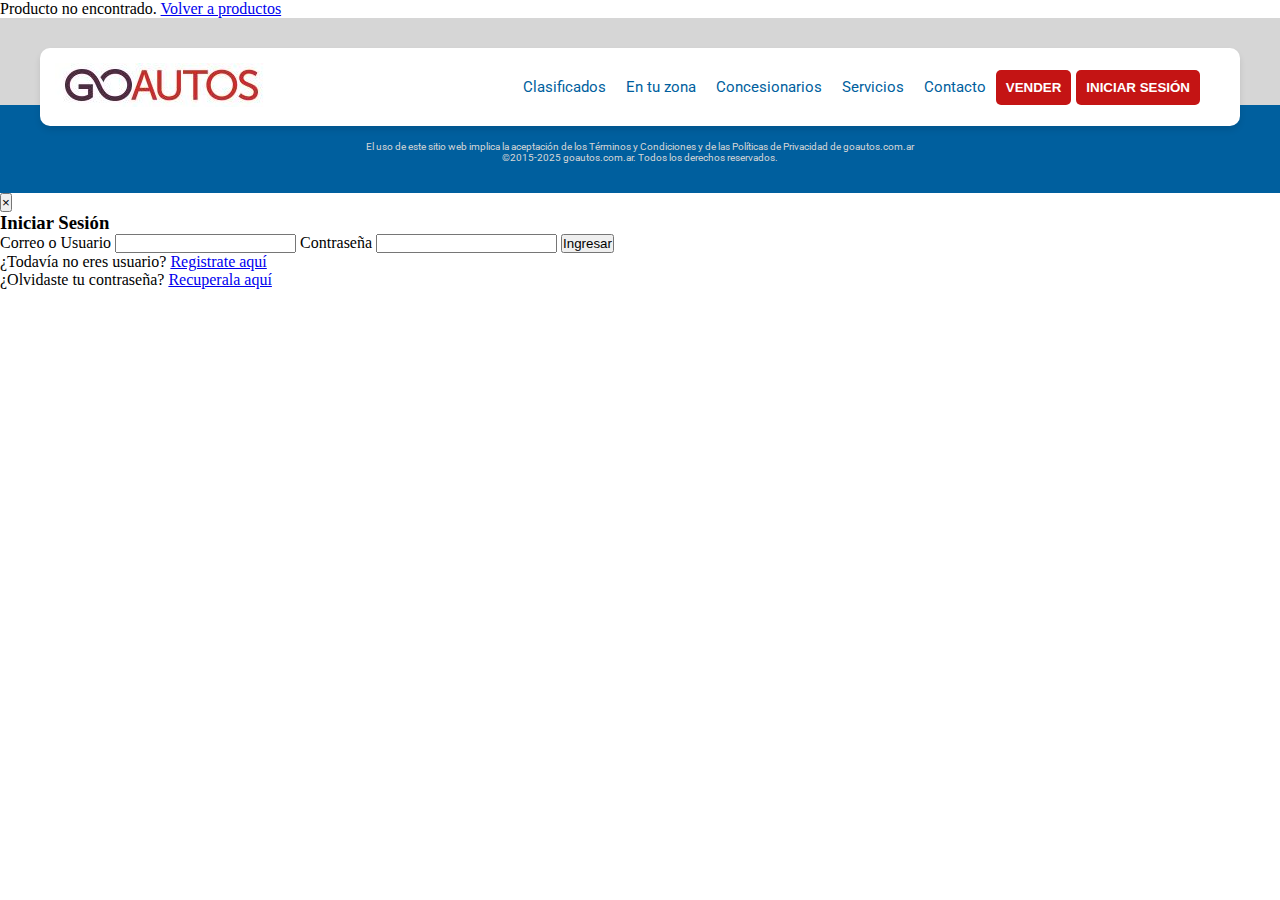
<file: detalle.html>
<!DOCTYPE html>
<html lang="es">

<head>
    <meta charset="UTF-8">
    <meta name="viewport" content="width=device-width, initial-scale=1.0">
    <title>Repuestos - Go Autos </title>
    <link rel="stylesheet" href="styles.css">
    <link rel="preconnect" href="https://fonts.googleapis.com">
    <link rel="preconnect" href="https://fonts.gstatic.com" crossorigin>
    <link href="https://fonts.googleapis.com/css2?family=Roboto:ital,wght@0,100..900;1,100..900&display=swap"
        rel="stylesheet">
</head>

<body>
    <header>
        <nav class="banner-cabecera">
            <div class="container">
                <a href="index.php" class="logo">
                    <img src="Images/logo_goautos.jpg" alt="Go Autos" />
                </a>
                <nav class="menu">
                    <ul>
                        <li><a href="https://goautos.com.ar/clasificados">Clasificados</a></li>
                        <li><a href="https://goautos.com.ar/en-tu-zona">En tu zona</a></li>
                        <li><a href="https://goautos.com.ar/go-concesionarios">Concesionarios</a></li>
                        <li><a href="https://goautos.com.ar/servicios">Servicios</a></li>
                        <li><button class="btnVender">VENDER</button></li>
                        <li><button class="btnLogin">INICIAR SESIÓN</button></li>

                    </ul>

                </nav>
            </div>
        </nav>

    </header>


    <section class="buscador">
        <input type="text" placeholder="¿Qué repuesto buscás?" />
        <button>Buscar</button>
    </section>
    <a href="index.html" class="volver">← Volver a Productos</a>

    <div class="producto-detalle">
        <div class="tituloProducto">
            <h2 id="producto-nombre"></h2>
            <h2 id="consultaPrecio">Precio a Consultar</h2>

        </div>
        <div class="producto-img">
            <img id="producto-img" src="" alt="Producto">
        </div>
        <div class="columna-derecha">
            <div class="info">

                <p><b>Código/SKU:</b> <span id="producto-codigo"></span></p>
                <p><b>Marca Vehículo:</b> <span id="producto-marca"></span></p>
                <p><b>Modelo/Año:</b> <span id="producto-modelo"></span></p>
                <p><b>Diametro:</b> <span id="producto-modelo"></span></p>
                <p><b>N° Planos:</b> <span id="producto-modelo"></span></p>
                <p><b>Precio:</b> <span id="producto-precio"></span></p>
                <p><b>Stock:</b> <span id="producto-stock"></span></p>
                <p><b>Descripción:</b> <span id="producto-desc"></span></p>
            </div>
            <aside class="contacto2">

                <h4>ENVIAR MENSAJE AL VENDEDOR</h4>
                <form class="form-contacto" action="#" method="post">
                    <label for="nombre">Nombre y Apellido</label>
                    <input type="text" id="nombre" name="nombre" placeholder="Ej: Juan Pérez" required>
                    <small class="sugerencia">Ingresá tu nombre completo</small>

                    <label for="telefono">Teléfono</label>
                    <input type="tel" id="telefono" name="telefono" placeholder="Ej: 351 1234567" required>
                    <small class="sugerencia">Incluí código de área</small>

                    <label for="email">Correo electrónico</label>
                    <input type="email" id="email" name="email" placeholder="Ej: usuario@gmail.com" required>
                    <small class="sugerencia">Usá un email válido, lo necesitaremos para responderte</small>

                    <label for="mensaje">Mensaje</label>
                    <textarea id="mensaje" name="mensaje" rows="4" placeholder="Contanos en qué estás interesado..."
                        required></textarea>

                    <button type="submit">ENVIAR</button>
                </form>
            </aside>
        </div>
    </div>



    <a href="https://wa.me/5493515523962" class="btn-whatsapp" target="_blank" aria-label="Contactar por WhatsApp">
        <img src="https://upload.wikimedia.org/wikipedia/commons/6/6b/WhatsApp.svg" alt="WhatsApp">
    </a>

    <script>
        // Datos de ejemplo visuales (luego vendrán del backend)
        const productos = {
            "29247": {
                nombre: "KIT DISTRIBUCIÓN",
                codigo: "29247",
                marca: "Toyota",
                modelo: "Corolla 2010",
                precio: "$50.000",
                stock: "10",
                desc: "Kit completo de distribución para Toyota Corolla.",
                img: "Images/goautos_big_publicaciones_29247_1688514994_1_402.jpg"
            },
            "29341": {
                nombre: "MANGUERA TOMA DE AIRE HONDA ACCORD 2.4",
                codigo: "29341",
                marca: "Honda",
                modelo: "Accord 2.4 2003/2007",
                precio: "$15.000",
                stock: "5",
                desc: "Manguera de aire para filtro a motor Honda Accord.",
                img: "Images/goautos_big_publicaciones_29341_1741956794_1_857.jpg"
            },
            "29340": {
                nombre: "MANGUERA INTERCOOLER MERCEDES BENZ SPRINTER 313",
                codigo: "29340",
                marca: "Mercedes Benz",
                modelo: "Sprinter 313 2002/2013",
                precio: "$25.000",
                stock: "3",
                desc: "Manguera intercooler para Mercedes Benz Sprinter 313.",
                img: "Images/goautos_big_publicaciones_29340_1741956345_1_877.jpg"
            }
        };

        // Leer ID desde la URL
        const params = new URLSearchParams(window.location.search);
        const id = params.get("id");

        // Cargar info del producto
        if (productos[id]) {
            const p = productos[id];
            document.getElementById("producto-img").src = p.img;
            document.getElementById("producto-nombre").textContent = p.nombre;
            document.getElementById("producto-codigo").textContent = p.codigo;
            document.getElementById("producto-marca").textContent = p.marca;
            document.getElementById("producto-modelo").textContent = p.modelo;
            document.getElementById("producto-precio").textContent = p.precio;
            document.getElementById("producto-stock").textContent = p.stock;
            document.getElementById("producto-desc").textContent = p.desc;
        } else {
            document.body.innerHTML = "<p>Producto no encontrado. <a href='index.html'>Volver a productos</a></p>";
        }
    </script>



    <footer class="footer">
        <div class="container-footer">
            <a href="index.php" class="logo">
                <img src="Images/logo_goautos.jpg" alt="Go Autos" />
            </a>
            <nav class="menu">
                <ul>
                    <li><a href="https://goautos.com.ar/clasificados">Clasificados</a></li>
                    <li><a href="https://goautos.com.ar/en-tu-zona">En tu zona</a></li>
                    <li><a href="https://goautos.com.ar/go-concesionarios">Concesionarios</a></li>
                    <li><a href="https://goautos.com.ar/servicios">Servicios</a></li>
                    <li><a href="https://goautos.com.ar/contacto">Contacto</a></li>
                        <li><button class="btnVender">VENDER</button></li>
                        <li><button class="btnLogin">INICIAR SESIÓN</button></li>
                </ul>
            </nav>
        </div>

        <div class="footer-bottom">
            <p>
                El uso de este sitio web implica la aceptación de los
                Términos y Condiciones y de las Políticas de Privacidad de goautos.com.ar <br>

                ©2015-2025 goautos.com.ar. Todos los derechos reservados.
            </p>
        </div>
    </footer>

    <!-- 🟦 MODAL PERSONALIZADO -->
    <div id="modal" class="modal">
        <div class="modal-overlay" id="modalOverlay"></div>
        <div class="modal-content">
            <button class="modal-close" id="cerrarModal">&times;</button>
            <h3>Iniciar Sesión</h3>
            <form id="formLogin" action="registerUser" method="POST">
                <label for="usuario">Correo o Usuario</label>
                <input type="text" id="usuario" name="usuario" required>

                <label for="password">Contraseña</label>
                <input type="password" id="password" name="password" required>

                <button type="submit" class="btn-modal">Ingresar</button>

                <p class="modal-texto">
                    ¿Todavía no eres usuario?
                    <a href="#" id="abrirRegistro">Registrate aquí</a>
                </p>

                <p class="modal-texto2">
                    ¿Olvidaste tu contraseña?
                    <a href="#" id="abrirRegistro">Recuperala aquí</a>
                </p>
            </form>
        </div>
    </div>
      <script src="modal.js" defer></script>

</body>

</html>
</file>
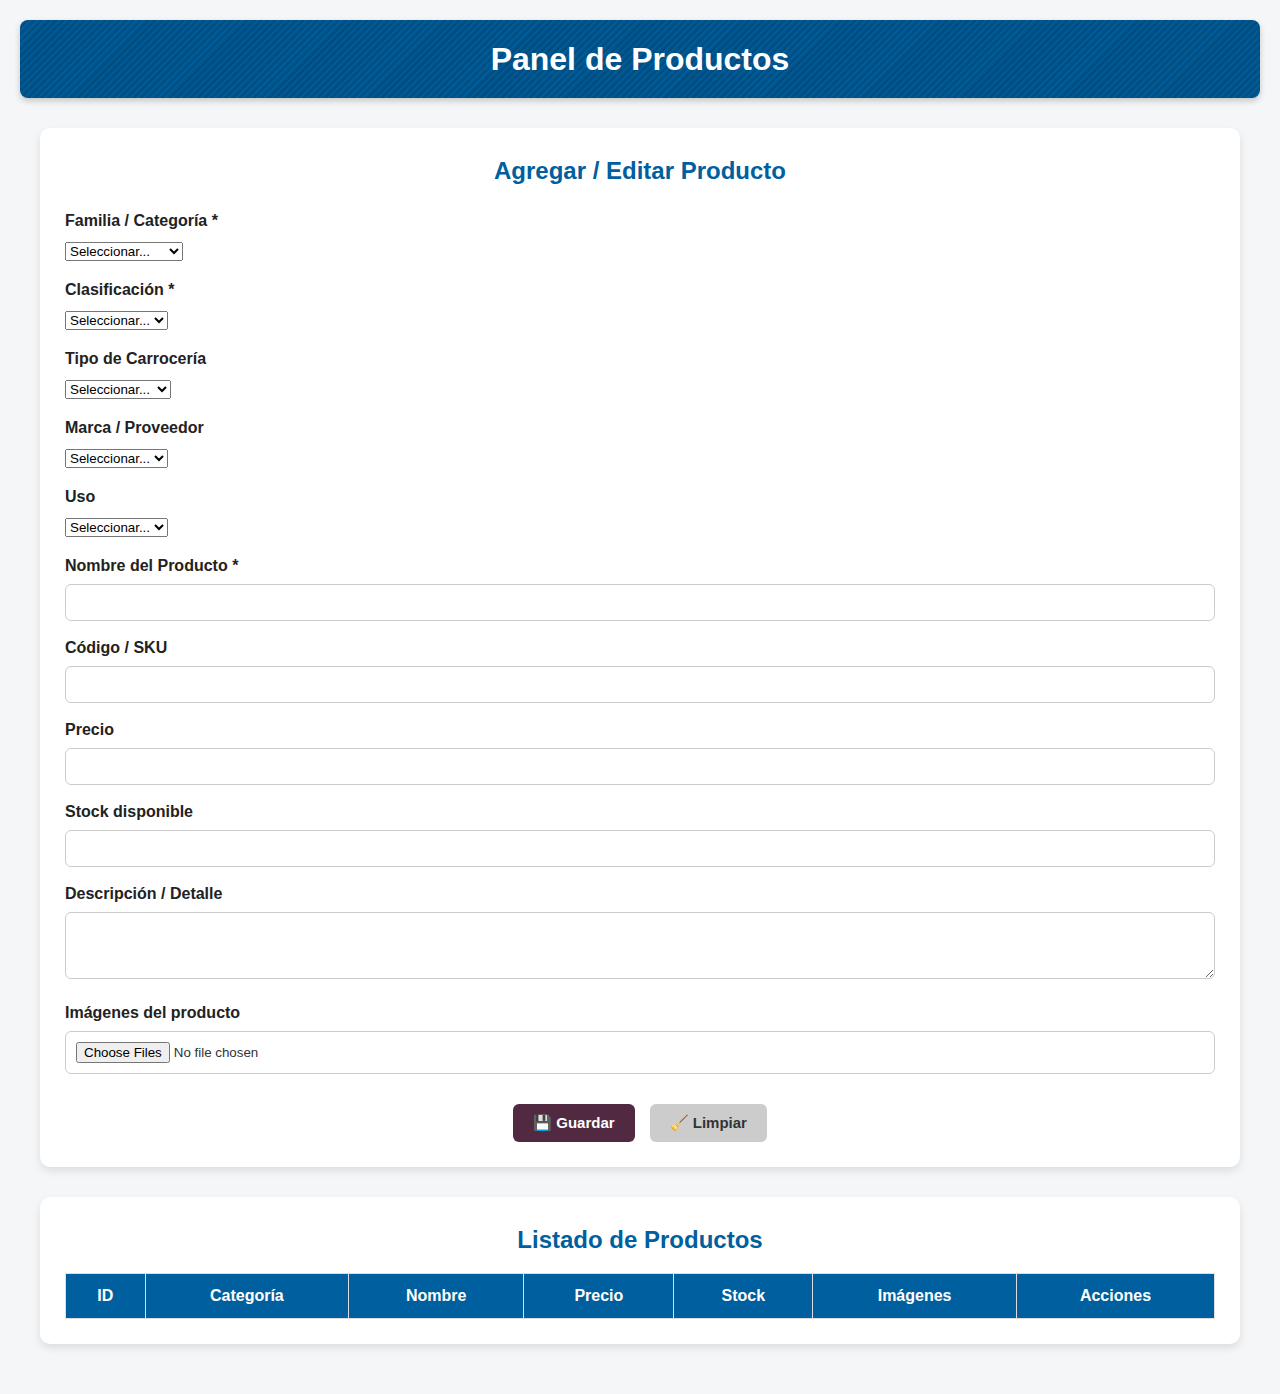
<file: admin/panel.html>
<!DOCTYPE html>
<html lang="es">
<head>
  <meta charset="UTF-8" />
  <meta name="viewport" content="width=device-width, initial-scale=1.0" />
  <title>Panel de Productos - Go Autos</title>
  <link rel="stylesheet" href="panel.css" />
</head>

<body>
  <header>
    <h1>Panel de Productos</h1>
  </header>

  <section class="panel-container">
    <!-- FORMULARIO DE ALTA / EDICIÓN -->
    <form id="formProducto" enctype="multipart/form-data" class="formulario">
      <h2 id="tituloForm">Agregar / Editar Producto</h2>
      <input type="hidden" id="id" name="id" />

      <!-- CAMPOS SELECT -->
      <div class="campo">
        <label for="categoria">Familia / Categoría *</label>
        <select id="categoria" name="categoria" required>
          <option value="">Seleccionar...</option>
          <option value="Manguera">Manguera</option>
          <option value="Bomba de Agua">Bomba de Agua</option>
          <option value="Depósito">Depósito</option>
          <option value="Correa">Correa</option>
        </select>
      </div>

      <div class="campo">
        <label for="clasificacion">Clasificación *</label>
        <select id="clasificacion" name="clasificacion" required>
          <option value="">Seleccionar...</option>
          <option value="Leve">Leve</option>
          <option value="Pesado">Pesado</option>
          <option value="Agrícola">Agrícola</option>
        </select>
      </div>

      <div class="campo">
        <label for="carroceria">Tipo de Carrocería</label>
        <select id="carroceria" name="carroceria">
          <option value="">Seleccionar...</option>
          <option value="Auto y SUV">Auto y SUV</option>
          <option value="Camión o Bus">Camión o Bus</option>
        </select>
      </div>

      <div class="campo">
        <label for="proveedor">Marca / Proveedor</label>
        <select id="proveedor" name="proveedor">
          <option value="">Seleccionar...</option>
          <option value="Cauplas">Cauplas</option>
          <option value="Saxum">Saxum</option>
          <option value="Florio">Florio</option>
          <option value="Continental">Continental</option>
        </select>
      </div>

      <div class="campo">
        <label for="uso">Uso</label>
        <select id="uso" name="uso">
          <option value="">Seleccionar...</option>
          <option value="Calefacción">Calefacción</option>
          <option value="Distribución">Distribución</option>
          <option value="Refrigeración">Refrigeración</option>
        </select>
      </div>

      <!-- CAMPOS DE TEXTO / NUMÉRICOS -->
      <div class="campo">
        <label for="nombre">Nombre del Producto *</label>
        <input type="text" id="nombre" name="nombre" required />
      </div>

      <div class="campo">
        <label for="codigo">Código / SKU</label>
        <input type="text" id="codigo" name="codigo" />
      </div>

      <div class="campo">
        <label for="precio">Precio</label>
        <input type="number" id="precio" name="precio" min="0" step="0.01" />
      </div>

      <div class="campo">
        <label for="stock">Stock disponible</label>
        <input type="number" id="stock" name="stock" min="0" />
      </div>

      <div class="campo">
        <label for="descripcion">Descripción / Detalle</label>
        <textarea id="descripcion" name="descripcion" rows="3"></textarea>
      </div>

      <!-- IMÁGENES MÚLTIPLES -->
      <div class="campo">
        <label for="imagenes">Imágenes del producto</label>
        <input type="file" id="imagenes" name="imagenes[]" accept="image/*" multiple />
        <div id="previewContainer" class="preview-grid"></div>
      </div>

      <div class="botones">
        <button type="submit" class="btn-guardar">💾 Guardar</button>
        <button type="button" class="btn-limpiar" onclick="limpiarFormulario()">🧹 Limpiar</button>
      </div>
    </form>

    <!-- TABLA DE PRODUCTOS -->
    <section class="tabla-productos">
      <h2>Listado de Productos</h2>
      <table>
        <thead>
          <tr>
            <th>ID</th>
            <th>Categoría</th>
            <th>Nombre</th>
            <th>Precio</th>
            <th>Stock</th>
            <th>Imágenes</th>
            <th>Acciones</th>
          </tr>
        </thead>
        <tbody id="tablaProductos"></tbody>
      </table>
    </section>
  </section>

  <script src="panel.js"></script>
</body>
</html>
</file>
<file: styles.css>
* {
  margin: 0;
  padding: 0;
  box-sizing: border-box;
}

.banner-cabecera {
  background-color: #005f9e;
  background-image: repeating-linear-gradient(-45deg,
      rgba(0, 0, 0, 0.2),
      rgba(0, 0, 0, 0.2) 1px,
      transparent 5px,
      transparent 5px);
  min-height: 80px;
  /* altura mínima */
  padding: 20px;
  /* espacio adaptable */
  display: flex;
  justify-content: center;
  /* centra horizontal */
  align-items: center;
  /* centra vertical */
  flex-wrap: wrap;
  /* permite salto de línea */
  text-align: center;
  box-sizing: border-box;
}

@media (max-width: 768px) {

  .banner-cabecera,
  .footer {
    flex-direction: column;
    gap: 10px;
    padding: 20px 10px;
  }

}

.container {
  width: 100%;
  max-width: 1200px;
  /* Ajusta este valor según lo que necesites */
  margin: 0 auto;
  /* Esto centra el contenedor horizontalmente */
  display: flex;
  justify-content: space-between;
  /* Para separar logo y menú */
  align-items: center;
  padding: 15px;
  background-color: white;
  border-radius: 10px;
  box-shadow: 0 4px 6px rgba(0, 0, 0, 0.1);
}

.menu ul {
  width: 100%;
  display: flex;
  list-style: none;
  margin-right: 20px;
  font-family: "Roboto", sans-serif;
  font-size: 15px;

  align-items: center;

}

.menu ul a {
  margin: 10px;
  text-decoration: none;
  color: #005f9e;
}

.menu ul a:hover {
  color: #512a42;
}

.menu ul a.active {
  color: #512a42;
}

.menu button {
  display: flex;
  background-color: #c41414;
  text-decoration: none;
  color: white;
  border-radius: 5px;
  padding: 10px;
  cursor: pointer;
  transition: background-color 0.3s ease, color 0.3s ease;
  /* transición suave */
  font-weight: bold;
  margin-right: 5px;
  border: none;
}

.menu button:hover {
  display: flex;
  background-color: #b9b9b9;
  font-weight: bold;
  color: #512a42;

}

#boton2 {
  display: flex;
  background-color: #512a42;
  text-decoration: none;
  color: white;
  border-radius: 5px;
  padding: 10px;
  cursor: pointer;
  transition: background-color 0.3s ease, color 0.3s ease;
  /* transición suave */
  font-weight: bold;


}

#boton2:hover {
  display: flex;
  background-color: #b9b9b9;
  font-weight: bold;
  color: #512a42;

}

.footer {
  background: linear-gradient(to bottom, #d6d6d6 0% 50%, #005f9e 50% 100%);

  height: 175px;
  /* Ajusta según necesites */
  display: flex;
  justify-content: center;
  /* centra horizontalmente */
  align-items: center;
  /* centra verticalmente */
  padding: 15px;
  /* opcional, para separarlo un poco del borde */
  flex-direction: column;
  flex-wrap: wrap;
}

.container-footer {
  width: 100%;
  max-width: 1200px;
  /* Ajusta este valor según lo que necesites */
  margin: 0 auto;
  /* Esto centra el contenedor horizontalmente */
  display: flex;
  justify-content: space-between;
  /* Para separar logo y menú */
  align-items: center;
  padding: 15px;
  background-color: white;
  border-radius: 10px;
  box-shadow: 0 4px 6px rgba(0, 0, 0, 0.1);
}

.footer-bottom {
  text-align: center;
  margin-top: 15px;
  font-size: 14px;
  color: #d6d6d6;
  font-family: "Roboto", sans-serif;
  font-size: 10px;

}

.catalogo {
  display: grid;
  grid-template-columns: 250px 1fr 250px;
  /* filtros a la izquierda, productos a la derecha */
  gap: 20px;
  padding: 20px;
  max-width: 1200px;
  /* igual que el sitio original */
  margin: 0 auto;
  /* centra el contenedor */
  align-items: start;
  /* 👈 cada columna se ajusta a su propio contenido */
}

.filtros {
  background: #f7f7f7;
  padding: 15px;
  border-radius: 10px;
  font-family: "Roboto", sans-serif;
  ;
}

.productos {
  display: grid;
  grid-template-columns: repeat(3, minmax(0, 1fr));
  /* evita que el contenido estire la columna */
  gap: 20px;
  font-family: "Roboto", sans-serif;
  align-items: stretch;
  /* Alinea todas las cards desde arriba */
}

.producto {
  border: 1px solid #ddd;
  border-radius: 10px;
  padding: 10px;
  text-align: center;
  transition: 0.3s;
  background: #b9b9b97e;
  max-width: 100%;
  overflow: hidden;
  justify-content: space-between;
  height: 100%;

}

.producto:hover {
  box-shadow: 0 4px 12px rgba(0, 0, 0, 0.1);
}

.producto img {
  max-width: 100%;
  width: 100%;
  height: 150px;
  /* altura fija para todas las imágenes */
  object-fit: cover;
  /* mantiene proporción y recorta si es necesario */
  border-radius: 8px;
  display: block;
  margin-bottom: 10px;

}

.producto h4 {
  display: block;
  /* asegurarse que sea un bloque */
  width: 100%;
  /* ocupa el ancho de la tarjeta */
  overflow: hidden;
  /* corta el exceso de texto */
  text-overflow: ellipsis;
  /* agrega "..." */
  white-space: nowrap;
  /* mantiene una sola línea */
  margin: 5px 0;
  box-sizing: border-box;
}

.buscador {
  display: flex;
  justify-content: center;
  align-items: center;
  margin: auto;
  gap: 10px;
  background-color: #b9b9b97e;
  padding: 20px
}

.buscador input {
  width: 700px;
  max-width: 100%;
  padding: 10px;
  border: 1px solid #ccc;
  border-radius: 5px;
  font-size: 14px;
}

.buscador button {
  background-color: #005f9e;
  color: white;
  border: none;
  padding: 10px 15px;
  border-radius: 5px;
  cursor: pointer;
  transition: 0.3s;
}

.buscador button:hover {
  background-color: #003f6b;
}

.verMas {
  background-color: #512a42;
  color: #ccc;
  margin: 10px;
  padding: 5px;
  border-radius: 5px;
  transition: background-color 0.3s ease, color 0.3s ease;
  border: none;
}

.verMas:hover {
  background-color: #714b63;
  color: white;
}

/* contenedor interno para título y precio */
.producto-info {
  min-height: 60px;
  /* altura mínima para que los títulos se alineen */

}

.producto-info h3,
.producto-info p {
  margin: px 0;
}

.contacto {
  background: #b9b9b97e;
  padding: 20px;
  border-radius: 10px;
  font-family: "Roboto", sans-serif;
}

.contacto h4 {
  margin-bottom: 15px;
  color: #c41414;
  border-radius: 5px;
  padding: px;

}

.form-contacto {
  display: flex;
  flex-direction: column;
  gap: 10px;
}

.form-contacto label {
  font-size: 14px;
  font-weight: bold;
  color: #333;
}

.form-contacto input,
.form-contacto textarea {
  padding: 8px;
  border: 1px solid #ccc;
  border-radius: 5px;
  font-size: 14px;
  width: 100%;
}

.form-contacto button {
  background-color: #512a42;
  color: white;
  border: none;
  padding: 10px;
  border-radius: 5px;
  cursor: pointer;
  font-weight: bold;
  transition: background-color 0.3s ease;
}

.form-contacto button:hover {
  background-color: #714b63;
}

.p1 {
  font-size: small;
  color: #6d6d6d;
}

.sugerencia {
  font-size: 12px;
  color: #6d6d6d;
  display: block;
  margin-top: 3px;
}

.btn-whatsapp {
  position: fixed;
  bottom: 50px;
  /* distancia desde abajo */
  right: 50px;
  /* distancia desde la derecha */
  background-color: #25d366;
  color: white;
  font-size: 28px;
  width: 55px;
  height: 55px;
  border-radius: 50%;
  display: flex;
  align-items: center;
  justify-content: center;
  text-decoration: none;
  box-shadow: 0 4px 6px rgba(0, 0, 0, 0.3);
  z-index: 1000;
  transition: transform 0.2s;

}

.btn-whatsapp:hover {
  transform: scale(1.1);
}

/* Ajustes responsive */
@media (max-width: 1024px) {
  .catalogo {
    grid-template-columns: 200px 1fr;
    /* filtros a la izq, productos al lado */
  }

  .contacto {
    grid-column: 1 / -1;
    /* formulario pasa abajo */
    margin-top: 20px;
  }

  .buscador input {
    width: 100%;
    max-width: 500px;
  }
}

@media (max-width: 768px) {
  .catalogo {
    grid-template-columns: 1fr;
    /* todo en 1 columna */
  }

  .filtros {
    width: 100%;
  }

  .productos {
    grid-template-columns: repeat(2, 1fr);
  }

  .container {
    flex-direction: column;
    text-align: center;
    gap: 15px;
    font-weight: bold;
  }

  .container-footer {
    flex-direction: column;
    font-weight: bold;
  }

  .menu ul {
    flex-direction: column;
    margin: 10px 0;
    padding: 0;
  }

  .buscador {
    flex-direction: column;
  }

  .buscador input {
    max-width: 100%;
  }
}

@media (max-width: 480px) {
  .productos {
    grid-template-columns: 1fr;
    /* productos de a uno */
  }

  .btn-whatsapp {
    bottom: 20px;
    right: 20px;
    width: 45px;
    height: 45px;
    font-size: 22px;
  }

  .banner-cabecera,
  .footer {
    height: auto;
    /* que crezca según el contenido */
    padding: 15px;
  }

}

@media (max-width: 480px) {
  .menu ul {
    display: flex;
    flex-direction: column;
    gap: 10px;
    align-items: center;
  }

  .menu button,
  #boton2 {
    width: 150px;
    /* mismo ancho para todos */
    padding: 10px;
    /* espacio interno consistente */
    font-size: 14px;
    /* tamaño de letra */
    display: inline-flex;
    /* o flex para centrar contenido */
    justify-content: center;
    /* centra horizontalmente el texto */
    text-align: center;
    /* por si acaso */
  }
}

/* Sidebar */
.sidebar {
  width: 260px;
  background: #005f9e;
  padding: 10px;
  border-right: 1px solid #ccc;
  min-height: unset;
  font-family: "Roboto", sans-serif;
  border-radius: 10px;
}

.sidebar h3 {
  margin-bottom: 12px;
  color: rgb(255, 255, 255);

}

/* Lista principal */
.filter-list {
  list-style: none;
  padding: 0;
  margin: 0;


}


/* Cada bloque de filtro */
.filter-item {
  margin-bottom: 0px;
  margin: 0px;
  
}

/* Botón que abre/cierra el submenú */
.filter-toggle {
  width: 100%;
  background: none;
  border: none;
  margin: 0px;
  padding: 10px 0px;
  text-align: left;
  font-weight: bold;
  cursor: pointer;
  border-radius: 5px;
  transition: background 0.2s;
  color: #ffffff;
  font-family: "Roboto", sans-serif;

}

.filter-toggle:hover {
  background: #003f6b;
}

/* Sublista oculta por defecto */
.filter-sublist {
  list-style: none;
  padding-left: 0px;
  margin: 0px 0;
  display: none;
  background-color: #ffffff73;
  border-radius: 5px;
  color: #512a42;
  font-family: "Roboto", sans-serif;
}

.filter-sublist li {
  margin: 0px 0;
}

/* Icono + / - */
.filter-toggle::after {
  content: " +";
  float: right;
}

.filter-item.open>.filter-toggle::after {
  content: " −";
}

.filter-item.open>.filter-sublist {
  display: block;
}

@media (max-width: 768px) {
  .sidebar {
    width: 100%;
    /* ocupa todo el ancho */
    min-height: auto;
    /* que crezca según el contenido */
    border-right: none;
    /* ya no es lateral */
    border-bottom: 1px solid #ccc;
    /* opcional: línea abajo */
    margin-bottom: 0px;
    /* espacio con productos */
  }
}

.chip {
  display: inline-block;
  padding: 6px 12px;
  margin: 5px 0px;
  border-radius: 10px;
  background: #e0e0e0;
  color: #333;
  font-size: 14px;
  cursor: pointer;
  transition: all 0.2s ease-in-out;
}

.chip:hover {
  background: #c7c7c7;
}

.chip.active {
  background: #005f9e;
  color: #fff;
  font-weight: bold;
}

.volver {
  display: inline-block;
  margin-bottom: 20px;
  font-weight: bold;
  color: #512a42;
  text-decoration: none;
  font-size: 1.1em;
  transition: color 0.2s ease;
  font-family: "Roboto";
}

.volver:hover {
  color: #0056b3;
}

.producto-detalle {
    display: grid;
    grid-template-columns: 1fr 1fr; /* dos columnas: imagen y detalle */
    gap: 10px;
    align-items: start;
    font-family: "Roboto";
    max-width: 1200px; /* limita el ancho total */
    margin: 0 auto; /* centra horizontalmente */
    padding: 20px; /* opcional: deja espacio interno */
}

#producto-nombre {
  color: #c41414;
  padding: 5px;
  border-radius: 5px;
  margin: 0px 0px 20px;
}

#consultaPrecio{
  font-family: "Roboto";
  color: #512a42;
  font-weight: 800;

}

.tituloProducto {
  grid-column: 1 / -1;
  display: flex;
  justify-content: space-between;
  align-items: baseline; /* 👈 alinea los textos por su línea base tipográfica */
  margin-bottom: 20px;
  padding: 10px;
  background-color: #f6f6f6;
  border-radius: 6px;
}

/* Normaliza los dos h2 */
.tituloProducto h2 {
  margin: 0;
  padding: 0;
  font-weight: 400;
  line-height: 1; /* evita pequeñas diferencias de altura */
  font-family: "Roboto", sans-serif;
}

.info p{
    margin: 3px 0;   /* menos espacio vertical entre líneas */
  line-height: 1; /* opcional, controla altura de línea */
  font-size: 14px;  /* ajusta según tu diseño */
}



@media (max-width: 768px) {
  .producto-detalle {
    display: grid;
    grid-template-columns: 1fr; /* una sola columna */
    gap: 20px;
  }

  .producto-detalle img {
    max-width: 100%;
    margin: 0 auto;
    display: block;
  }

  .info {
    width: 100%;
    text-align: left;
  }

  .container {
    box-shadow: none;
    border-radius: 10px;
    padding: 15px;
  }

  .volver {
    display: block;
    margin-bottom: 15px;
    text-align: left;
  }

  .columna-derecha {
    display: flex;
    flex-direction: column;
    gap: 20px;
    padding: 20px;
  }
}

.contacto2 {
  background: #b9b9b97e;
  padding: 20px;
  border-radius: 10px;
  font-family: "Roboto", sans-serif;
  margin: 20px 0px 20px ;
}

.contacto2 h4 {
  margin-bottom: 15px;
  color: #c41414;
  border-radius: 5px;
  padding: px;

}

.form-contacto2 {
  display: flex;
  flex-direction: column;
  gap: 10px;
}

.form-contacto2 label {
  font-size: 14px;
  font-weight: bold;
  color: #333;
}

.form-contacto2 input,
.form-contacto2 textarea {
  padding: 8px;
  border: 1px solid #ccc;
  border-radius: 5px;
  font-size: 14px;
  width: 100%;
}

.form-contacto2 button {
  background-color: #512a42;
  color: white;
  border: none;
  padding: 10px;
  border-radius: 5px;
  cursor: pointer;
  font-weight: bold;
  transition: background-color 0.3s ease;
}

.form-contacto2 button:hover {
  background-color: #714b63;
}
</file>
<file: admin/panel.css>
/* === RESET BÁSICO === */
* {
  margin: 0;
  padding: 0;
  box-sizing: border-box;
  font-family: 'Segoe UI', Tahoma, Geneva, Verdana, sans-serif;
}

/* === ESTRUCTURA GENERAL === */
body {
  background-color: #f4f6f8;
  color: #333;
  line-height: 1.5;
  padding: 20px;
}

header {
  background-color: #005f9e;
  background-image: repeating-linear-gradient(-45deg,
      rgba(0, 0, 0, 0.2),
      rgba(0, 0, 0, 0.2) 1px,
      transparent 5px,
      transparent 5px);
  color: white;
  padding: 15px 20px;
  text-align: center;
  border-radius: 8px;
  box-shadow: 0 3px 6px rgba(0,0,0,0.2);
}

.panel-container {
  max-width: 1200px;
  margin: 30px auto;
  display: grid;
  grid-template-columns: 1fr;
  gap: 30px;
}

/* === FORMULARIO === */
.formulario {
  background: white;
  border-radius: 10px;
  padding: 25px;
  box-shadow: 0 4px 8px rgba(0,0,0,0.1);
}

.formulario h2 {
  margin-bottom: 20px;
  color: #005f9e;
  text-align: center;
}

.campo {
  margin-bottom: 15px;
}

.campo label {
  display: block;
  font-weight: 600;
  margin-bottom: 6px;
  color: #222;
}

.campo input[type="text"],
.campo input[type="number"],
.campo textarea,
.campo input[type="file"] {
  width: 100%;
  padding: 10px;
  border: 1px solid #ccc;
  border-radius: 6px;
  transition: border-color 0.2s ease;
}

.campo input:focus,
.campo textarea:focus {
  border-color: #005f9e;
  outline: none;
}

/* === BOTONES === */
.botones {
  display: flex;
  gap: 15px;
  justify-content: center;
  margin-top: 20px;
}

button {
  padding: 10px 20px;
  border: none;
  border-radius: 6px;
  cursor: pointer;
  font-weight: 600;
  font-size: 15px;
  transition: background 0.2s ease;
}

.btn-guardar {
  background-color: #512a42;
  color: white;
}

.btn-guardar:hover {
  background-color: #005f9e;
}

.btn-limpiar {
  background-color: #ccc;
  color: #333;
}

.btn-limpiar:hover {
  background-color: #c41414;
  color: #ddd;
}

/* === PREVISUALIZACIÓN DE IMÁGENES === */
.preview-grid {
  display: grid;
  grid-template-columns: repeat(auto-fill, minmax(120px, 1fr));
  gap: 10px;
  margin-top: 10px;
}

.preview-grid img {
  width: 100%;
  height: 100px;
  object-fit: cover;
  border-radius: 6px;
  border: 1px solid #ddd;
  box-shadow: 0 2px 4px rgba(0,0,0,0.1);
}

/* === TABLA DE PRODUCTOS === */
.tabla-productos {
  background: white;
  border-radius: 10px;
  padding: 25px;
  box-shadow: 0 4px 8px rgba(0,0,0,0.1);
}

.tabla-productos h2 {
  color: #005f9e;
  margin-bottom: 15px;
  text-align: center;
}

table {
  width: 100%;
  border-collapse: collapse;
}

thead {
  background-color: #005f9e;
  color: white;
}

th, td {
  padding: 10px;
  border: 1px solid #ddd;
  text-align: center;
}

tbody tr:hover {
  background-color: #f1f9ff;
}

td img {
  width: 60px;
  height: 60px;
  object-fit: cover;
  border-radius: 4px;
}

/* === ACCIONES === */
.btn-editar, .btn-eliminar {
  padding: 6px 12px;
  border-radius: 4px;
  font-size: 13px;
  font-weight: 600;
}

.btn-editar {
  background-color: #ffb703;
  color: #222;
}

.btn-editar:hover {
  background-color: #e09a00;
}

.btn-eliminar {
  background-color: #d32f2f;
  color: white;
}

.btn-eliminar:hover {
  background-color: #b71c1c;
}

/* === RESPONSIVE === */
@media (max-width: 768px) {
  .panel-container {
    grid-template-columns: 1fr;
  }

  th, td {
    font-size: 13px;
  }

  .preview-grid img {
    height: 80px;
  }
}
</file>
